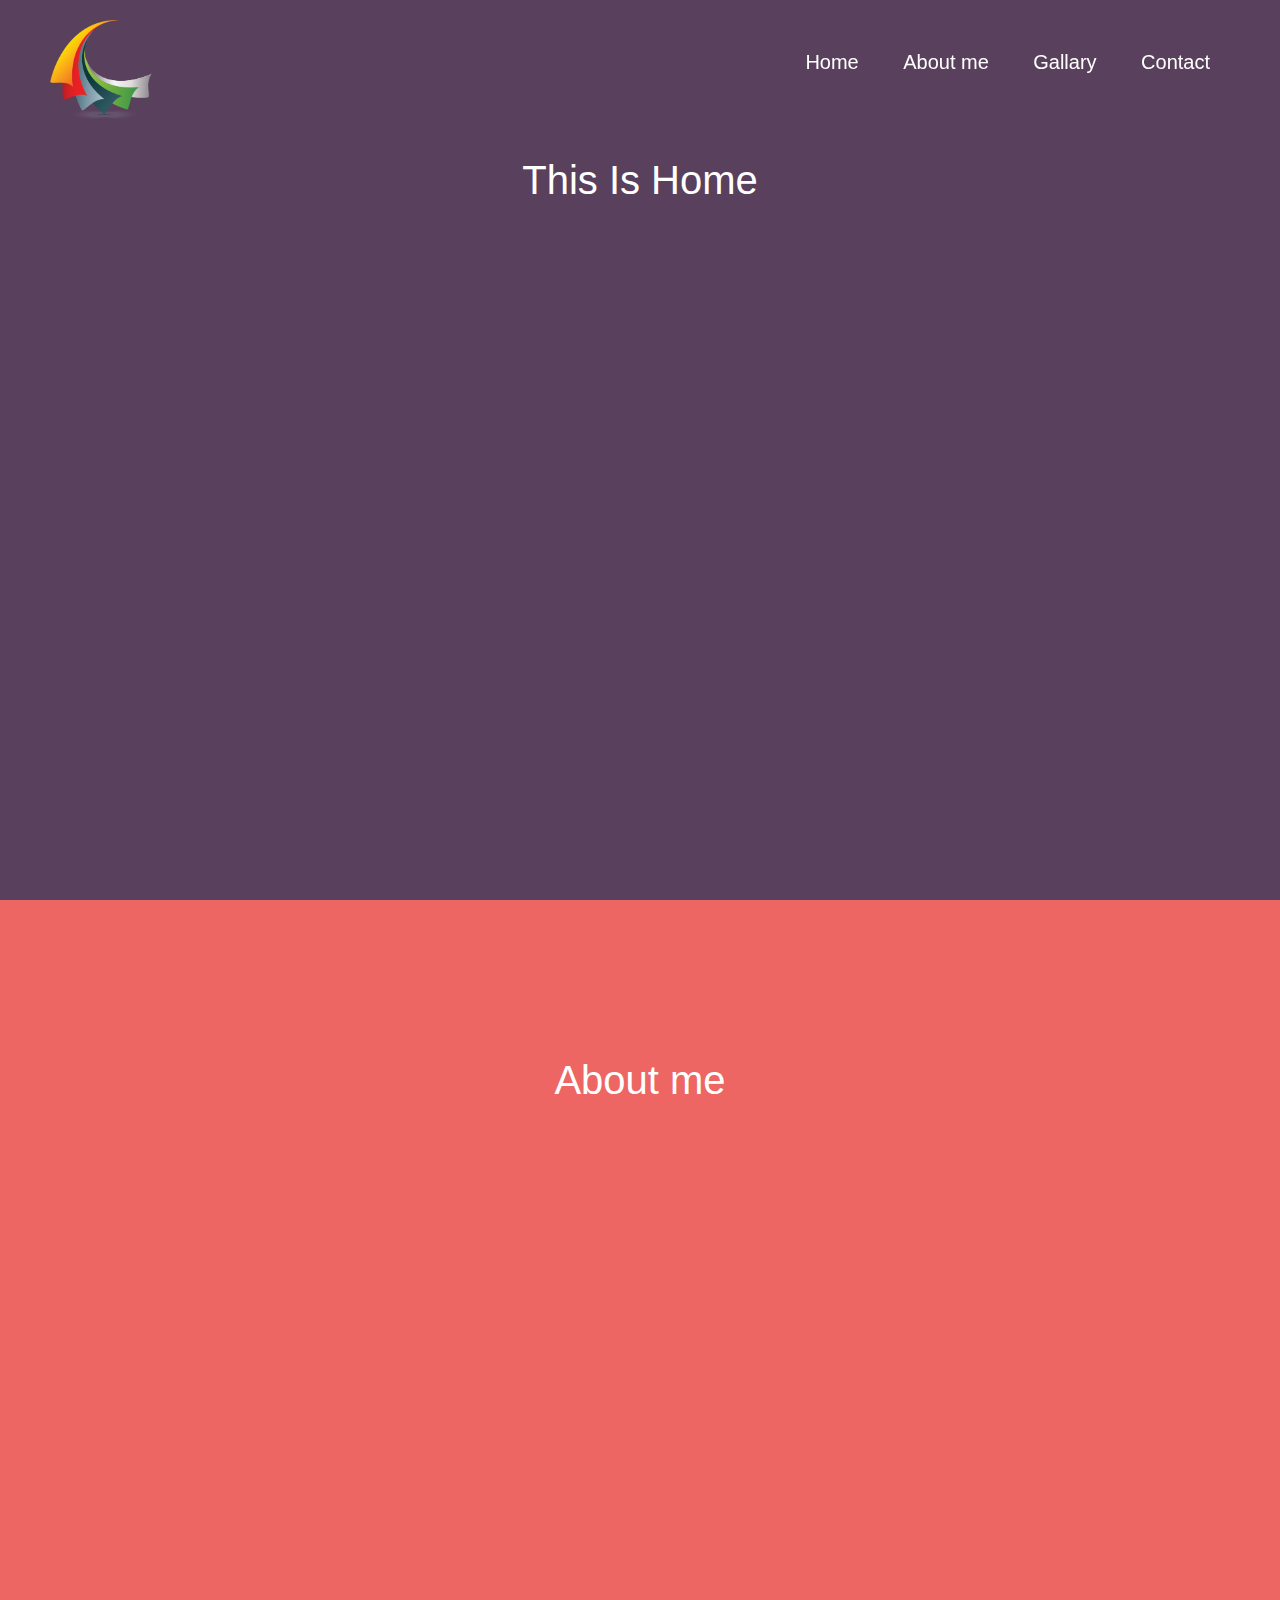
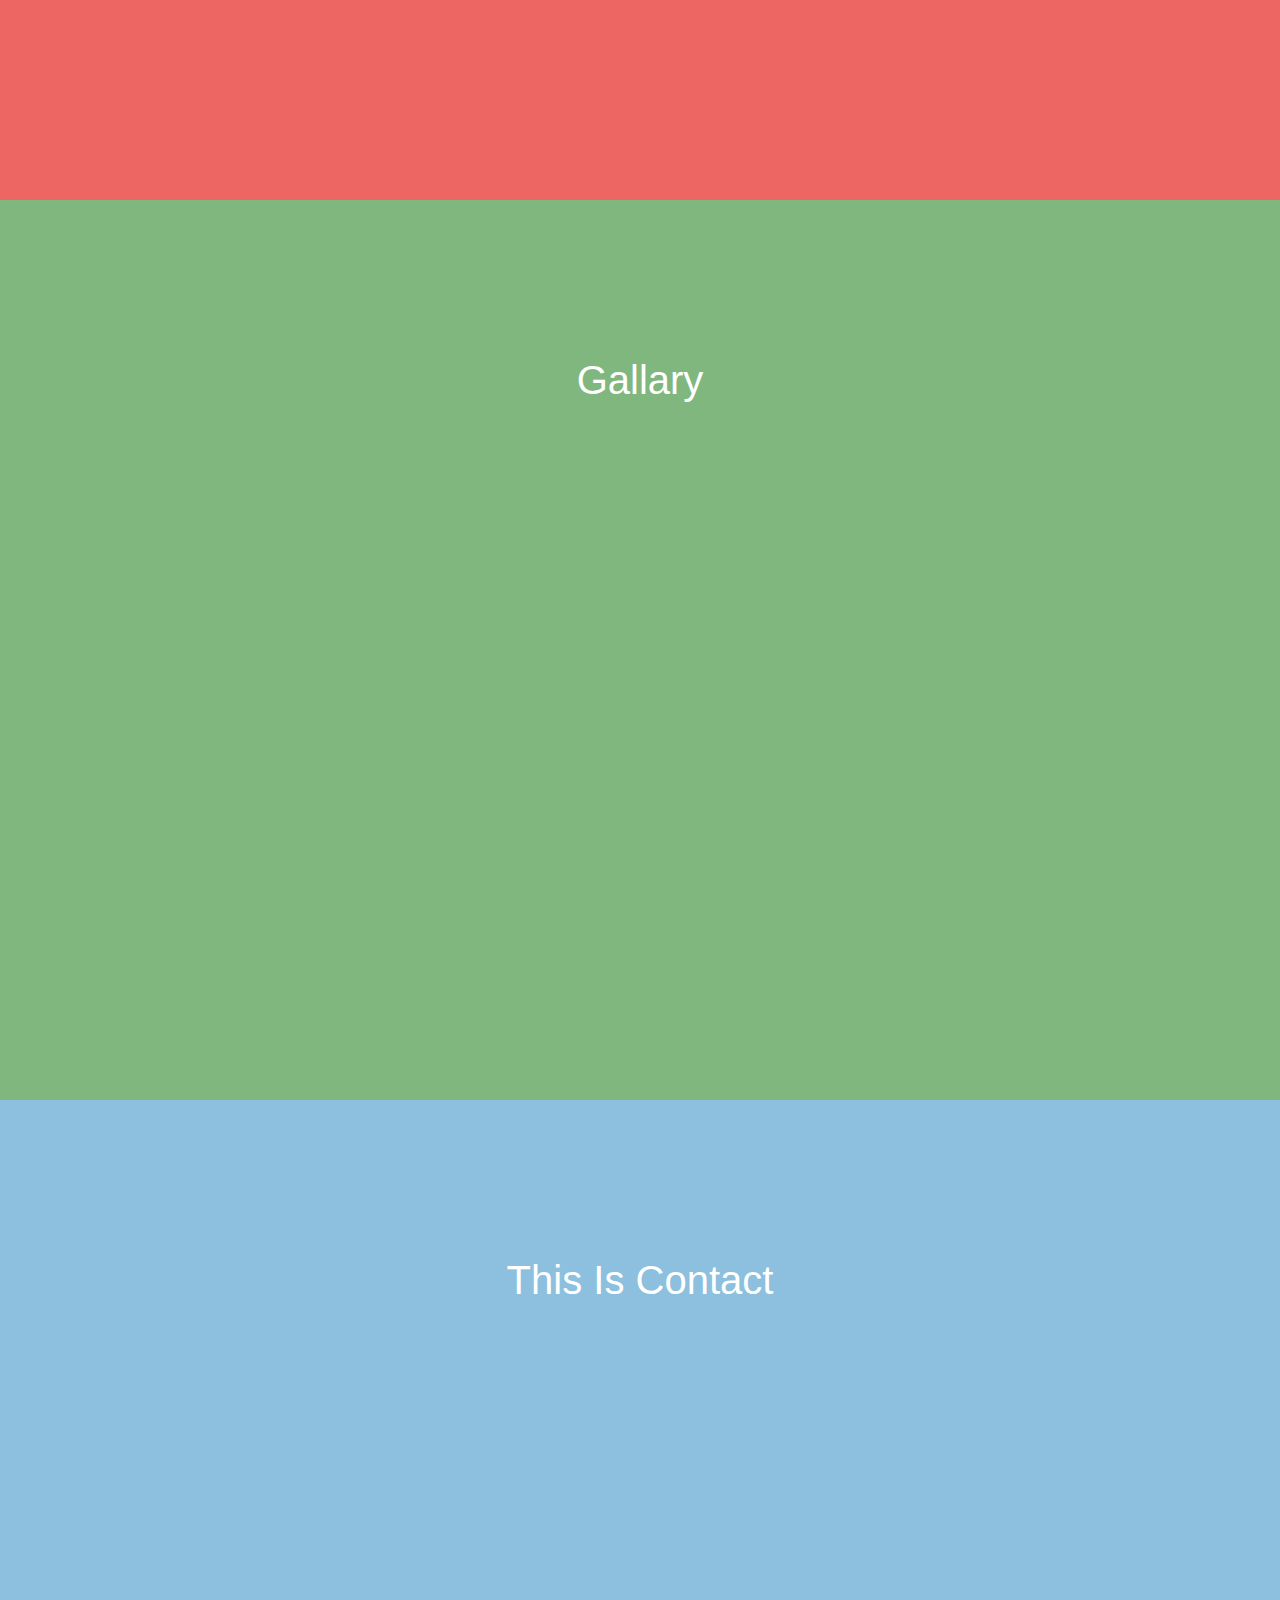
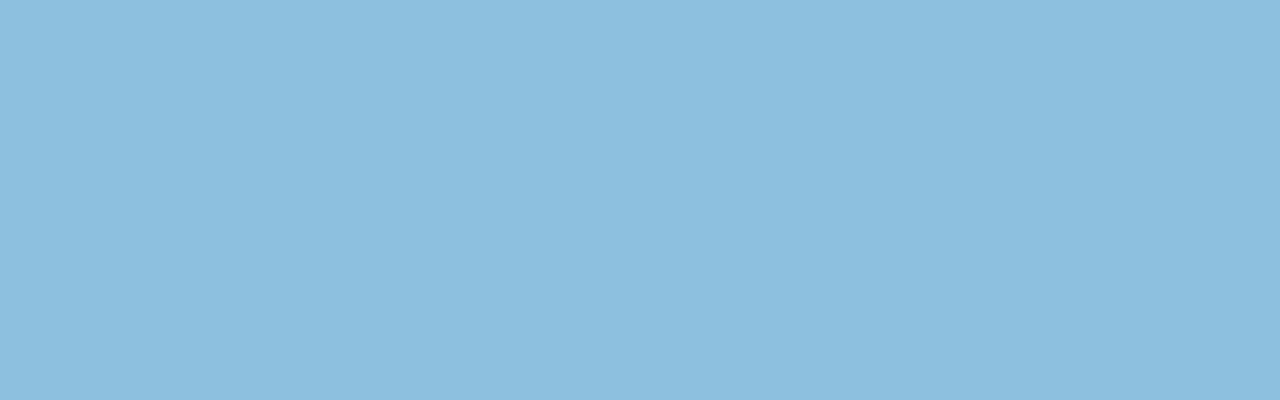
<file: index.html>
<!DOCTYPE html>
<html lang="en">

<head>
    <meta charset="UTF-8">
    <title>One Page Website</title>
    <link rel="stylesheet" href="https://cdn.jsdelivr.net/npm/bootstrap@4.4.1/dist/css/bootstrap.min.css" integrity="sha384-Vkoo8x4CGsO3+Hhxv8T/Q5PaXtkKtu6ug5TOeNV6gBiFeWPGFN9MuhOf23Q9Ifjh" crossorigin="anonymous">

    <link rel="stylesheet" href="style.css">
</head>

<body>

    <section id="s1">
        <header>
            <a href="#"><img src="images/logo.png" height="100" alt=""></a>
            <ul id="menu">
                <li><a href="#s1">Home</a></li>
                <li><a href="#s2">About me</a></li>
                <li><a href="#s3">Gallary</a></li>
                <li><a href="#s4">Contact</a></li>
            </ul>
        </header>
         <h1>This Is Home</h1>
    </section>


    <section id="s2">
        <h1>About me</h1>
    </section>


    <section id="s3">
        <h1>Gallary</h1>
    </section>


    <section id="s4">
        <h1>This Is Contact</h1>
    </section>





    
    <script src="https://code.jquery.com/jquery-3.4.1.slim.min.js" integrity="sha384-J6qa4849blE2+poT4WnyKhv5vZF5SrPo0iEjwBvKU7imGFAV0wwj1yYfoRSJoZ+n" crossorigin="anonymous"></script>
<script src="https://cdn.jsdelivr.net/npm/popper.js@1.16.0/dist/umd/popper.min.js" integrity="sha384-Q6E9RHvbIyZFJoft+2mJbHaEWldlvI9IOYy5n3zV9zzTtmI3UksdQRVvoxMfooAo" crossorigin="anonymous"></script>
<script src="https://cdn.jsdelivr.net/npm/bootstrap@4.4.1/dist/js/bootstrap.min.js" integrity="sha384-wfSDF2E50Y2D1uUdj0O3uMBJnjuUD4Ih7YwaYd1iqfktj0Uod8GCExl3Og8ifwB6" crossorigin="anonymous"></script>

</body>

</html>
</file>
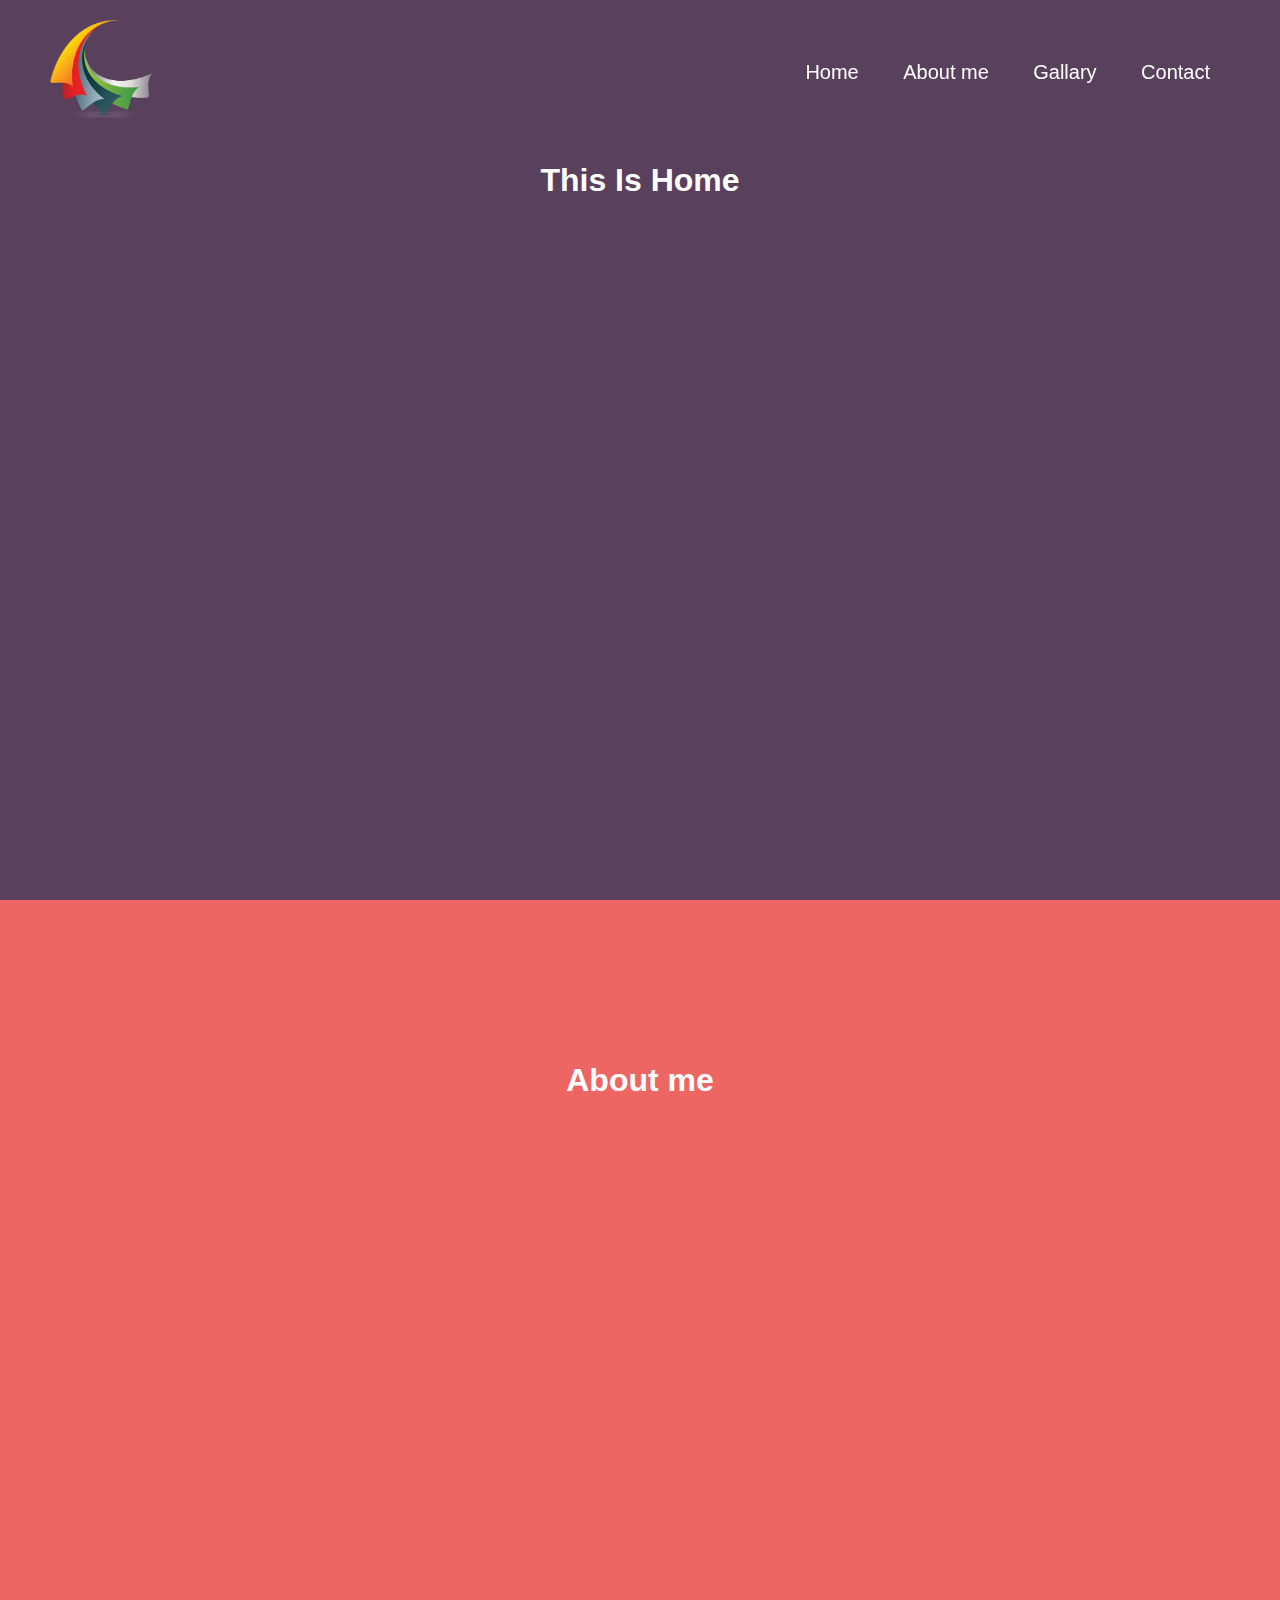
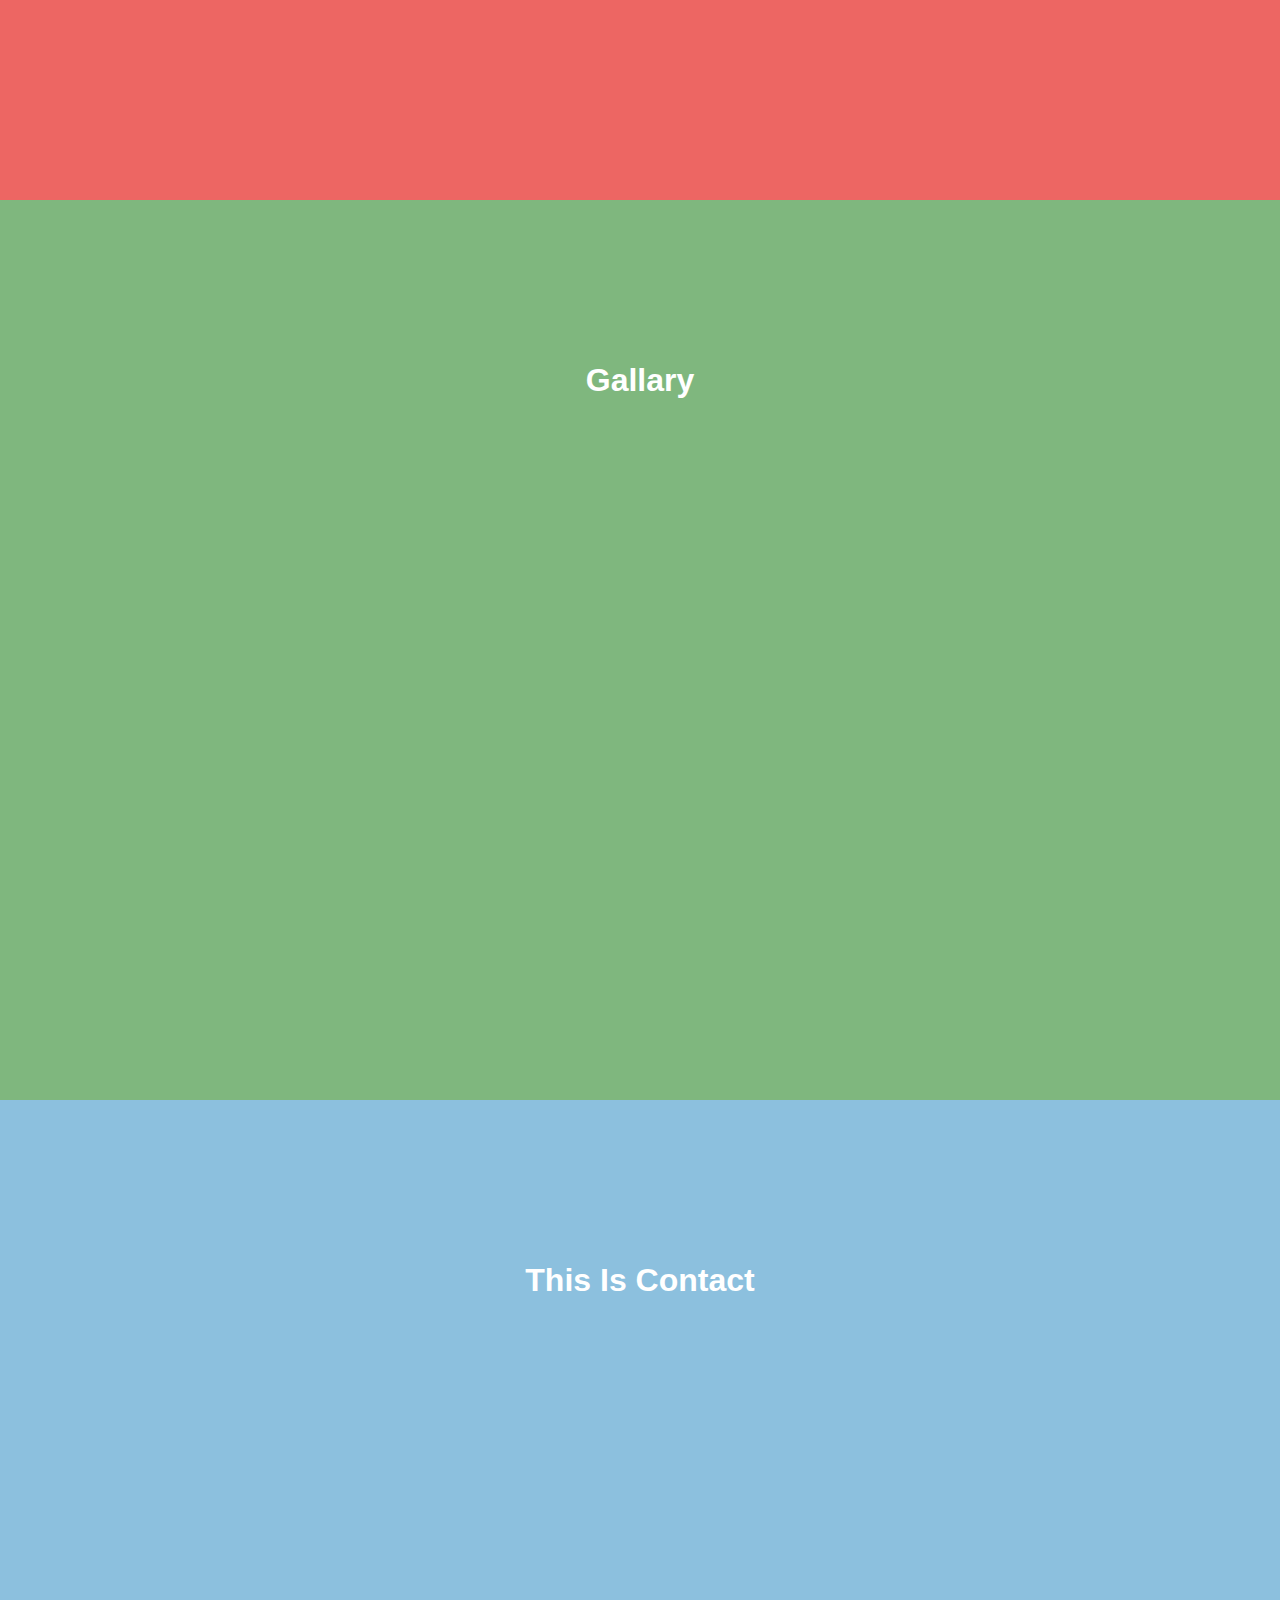
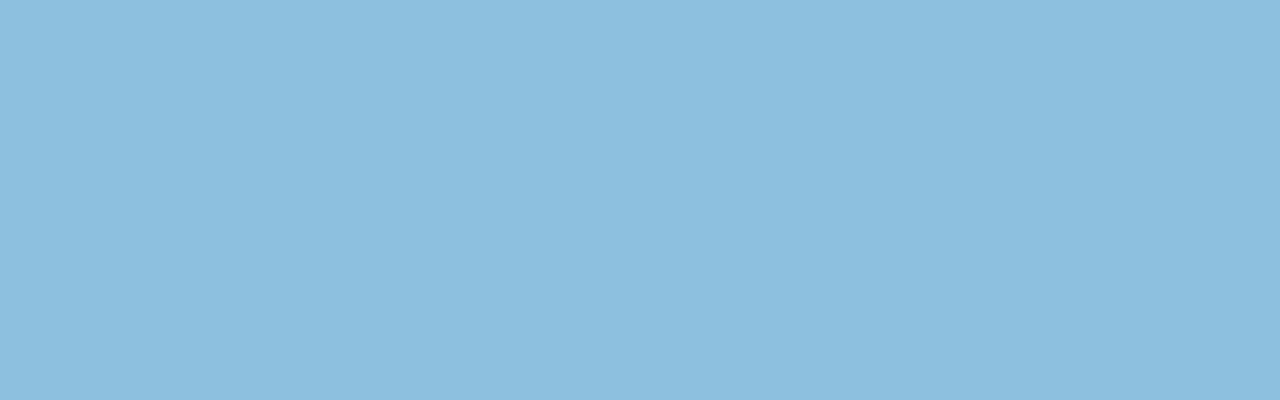
<file: onepagewebsite.html>
<!DOCTYPE html>
<html lang="en">

<head>
    <meta charset="UTF-8">
    <title>One Page Website</title>
    <link rel="stylesheet" href="style.css">
</head>

<body>

    <section id="s1">
        <header>
            <a href="#"><img src="images/logo.png" height="100" alt=""></a>
            <ul id="menu">
                <li><a href="#s1">Home</a></li>
                <li><a href="#s2">About me</a></li>
                <li><a href="#s3">Gallary</a></li>
                <li><a href="#s4">Contact</a></li>
            </ul>
        </header>
         <h1>This Is Home</h1>
    </section>


    <section id="s2">
        <h1>About me</h1>
    </section>


    <section id="s3">
        <h1>Gallary</h1>
    </section>


    <section id="s4">
        <h1>This Is Contact</h1>
    </section>


</body>

</html>
</file>
<file: style.css>
*{
    margin: 0;
    padding: 0;
}

html{
    scroll-behavior: smooth;
}

body{
    font-size: 100%;
    font-family: sans-serif;
}

div, section, span, ul, li, a, header{
    box-sizing: border-box;
}

/*css reset*/

header{
    width: 100%;
    display: flex;
    justify-content: space-between;
    padding: 20px 50px;
    align-items: center;
    position: fixed;
    z-index: 999;
}

#menu li{
    list-style: none;
    display: inline-block;
    margin: 20px;
}

#menu li a{
    color: #fff;
    text-decoration: none;
    font-size: 20px;
}

section{
    width: 100%;
    float: left;
    height: 100vh;
    position: relative;
}

#s1{
   background-color: #59405C;
}

#s2{
     background-color: #ED6663;
}

#s3{
     background-color: #7FB77E;
}


#s4{
     background-color: #8CC0DE;
}

h1{
    position: absolute;
    top: 20%;
    left: 50%;
    transform: translate(-50%, -50%); 
    color: #fff;
}
</file>
